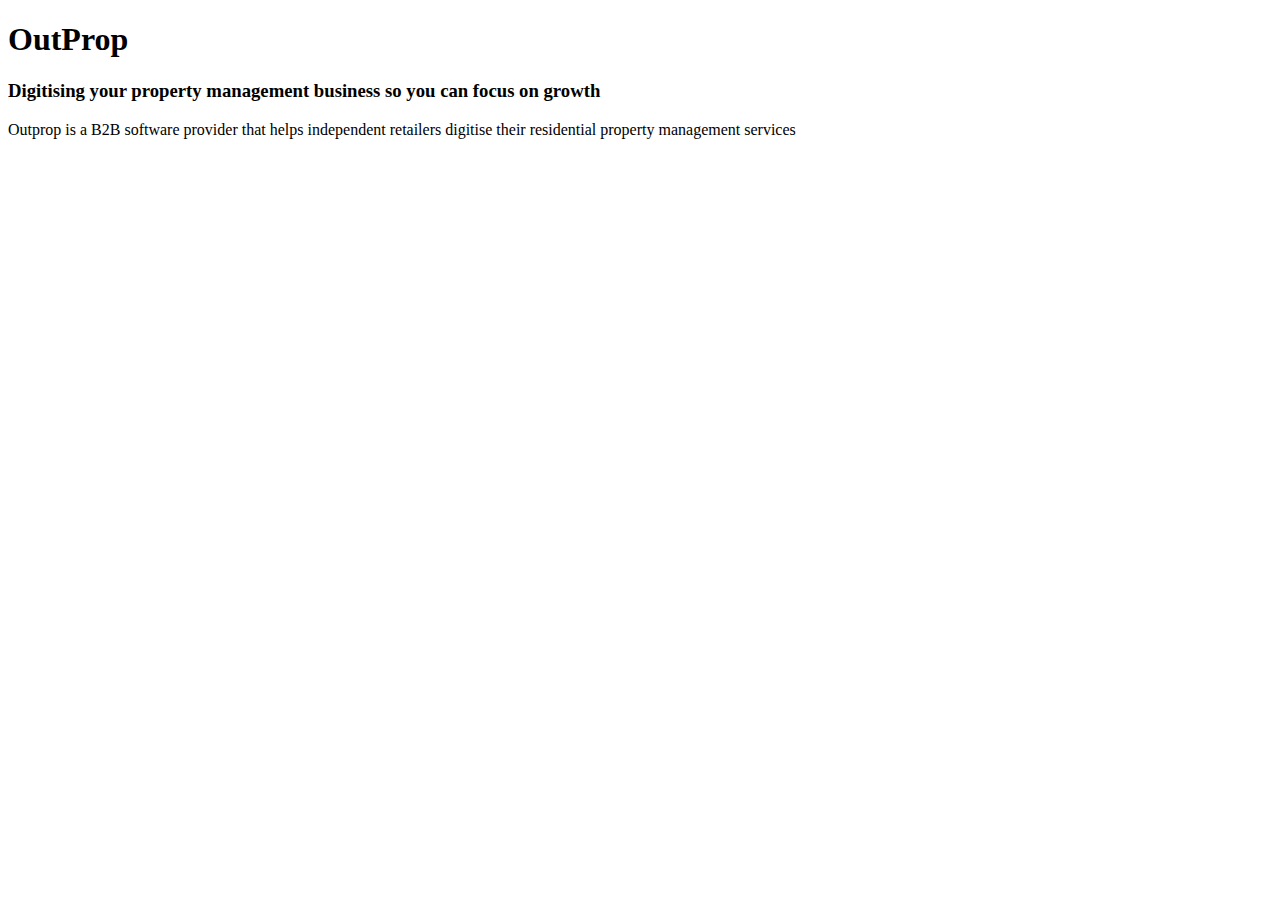
<file: Unit 1/index.html>
<!DOCTYPE html>
<html>
<head>
	<title>OutProp</title>
	<link rel="stylesheet" type="text/css" href="C:\Users\Brendons\Desktop\outprop.grithub.io\Unit 1\CSS\style.css">
</head>
<body>
	<h1>OutProp</h1>
	<h3>Digitising your property management business so you can focus on growth</h3>
	<p>Outprop is a B2B software provider that helps independent retailers digitise their residential property management services</p>
</body>
</html>
</file>
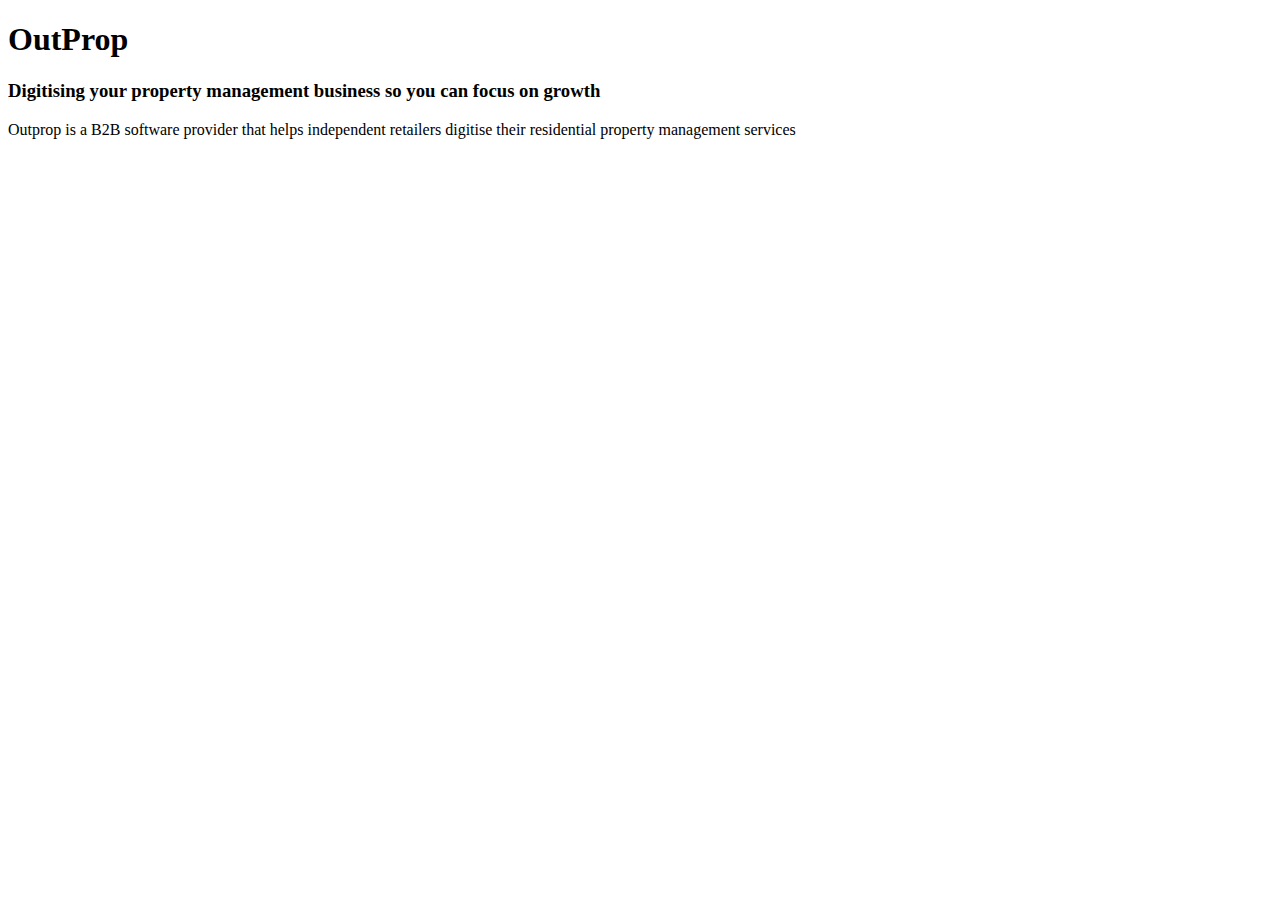
<file: unit_1/index.html>
<!DOCTYPE html>
<html>
<head>
	<title>OutProp</title>
	<link rel="stylesheet" type="text/css" href="C:\Users\Brendons\Desktop\outprop.github.io\unit_1\css\style.css">
</head>
<body>
	<h1>OutProp</h1>
	<h3>Digitising your property management business so you can focus on growth</h3>
	<p>Outprop is a B2B software provider that helps independent retailers digitise their residential property management services</p>
</body>
</html>
</file>
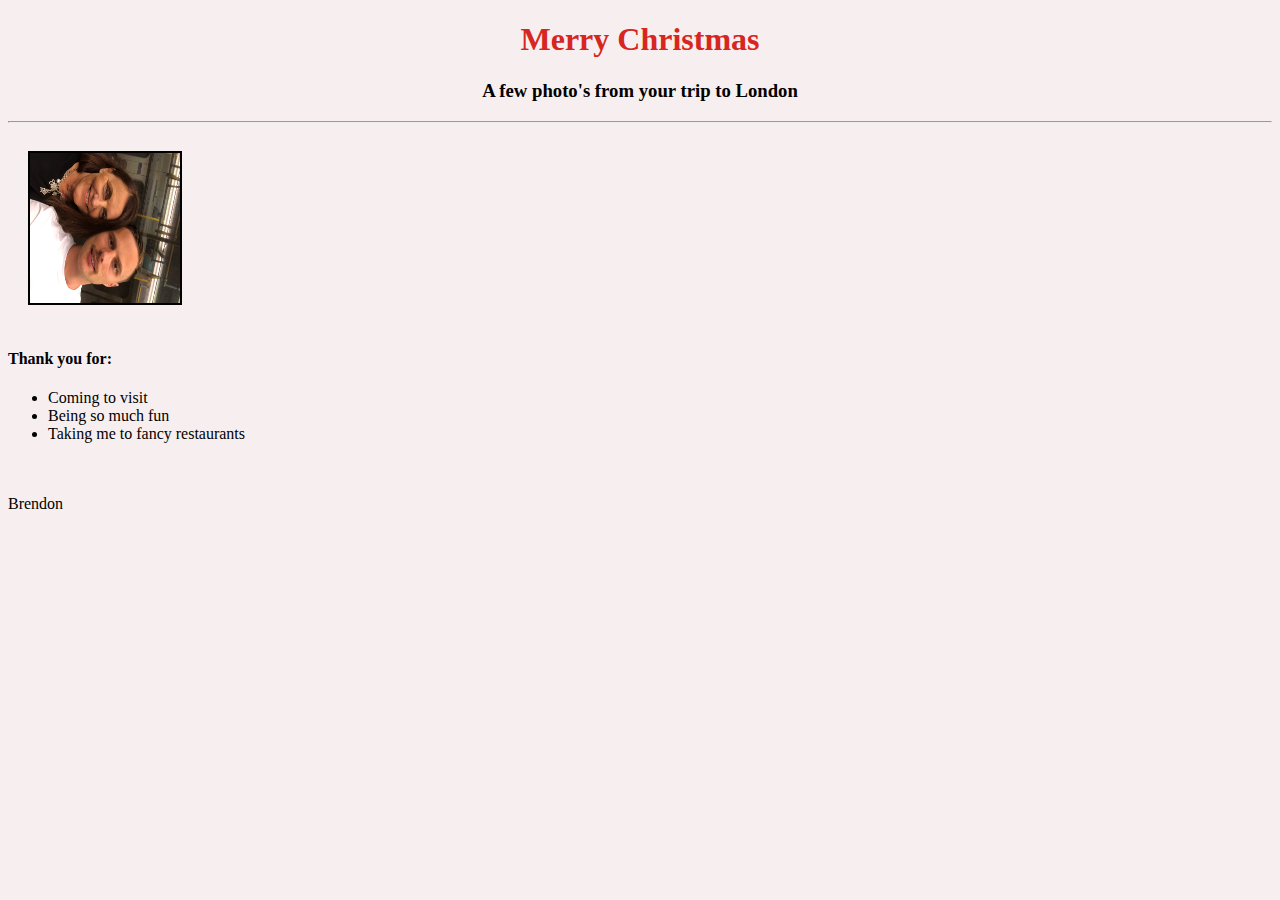
<file: unit_3/personal/index.html>
<!DOCTYPE html>
<html>
<head>
	<title>Merry Christmas</title>
	<link rel="stylesheet" type="text/css" href="css\style.css">
</head> 
<body>
	<h1>Merry Christmas</h1>
	<h3>A few photo's from your trip to London</h3>
	<hr>
	<img class="london" src="images/BrendonMum1.jpg" alt="Barbara and Brendon on London Underground" title="Barbara and Brendon on London Underground">
<h4>Thank you for:</h4>
<ul>
	<li>Coming to visit</li>
	<li>Being so much fun</li>
	<li>Taking me to fancy restaurants</li>
</ul>
	<br>
	<br>
	Brendon
</body>
</html>
<style>
/* customizable snowflake styling */
.snowflake {
  color: #fff;
  font-size: 1em;
  font-family: Arial, sans-serif;
  text-shadow: 0 0 5px #000;
}

@-webkit-keyframes snowflakes-fall{0%{top:-10%}100%{top:100%}}@-webkit-keyframes snowflakes-shake{0%,100%{-webkit-transform:translateX(0);transform:translateX(0)}50%{-webkit-transform:translateX(80px);transform:translateX(80px)}}@keyframes snowflakes-fall{0%{top:-10%}100%{top:100%}}@keyframes snowflakes-shake{0%,100%{transform:translateX(0)}50%{transform:translateX(80px)}}.snowflake{position:fixed;top:-10%;z-index:9999;-webkit-user-select:none;-moz-user-select:none;-ms-user-select:none;user-select:none;cursor:default;-webkit-animation-name:snowflakes-fall,snowflakes-shake;-webkit-animation-duration:10s,3s;-webkit-animation-timing-function:linear,ease-in-out;-webkit-animation-iteration-count:infinite,infinite;-webkit-animation-play-state:running,running;animation-name:snowflakes-fall,snowflakes-shake;animation-duration:10s,3s;animation-timing-function:linear,ease-in-out;animation-iteration-count:infinite,infinite;animation-play-state:running,running}.snowflake:nth-of-type(0){left:1%;-webkit-animation-delay:0s,0s;animation-delay:0s,0s}.snowflake:nth-of-type(1){left:10%;-webkit-animation-delay:1s,1s;animation-delay:1s,1s}.snowflake:nth-of-type(2){left:20%;-webkit-animation-delay:6s,.5s;animation-delay:6s,.5s}.snowflake:nth-of-type(3){left:30%;-webkit-animation-delay:4s,2s;animation-delay:4s,2s}.snowflake:nth-of-type(4){left:40%;-webkit-animation-delay:2s,2s;animation-delay:2s,2s}.snowflake:nth-of-type(5){left:50%;-webkit-animation-delay:8s,3s;animation-delay:8s,3s}.snowflake:nth-of-type(6){left:60%;-webkit-animation-delay:6s,2s;animation-delay:6s,2s}.snowflake:nth-of-type(7){left:70%;-webkit-animation-delay:2.5s,1s;animation-delay:2.5s,1s}.snowflake:nth-of-type(8){left:80%;-webkit-animation-delay:1s,0s;animation-delay:1s,0s}.snowflake:nth-of-type(9){left:90%;-webkit-animation-delay:3s,1.5s;animation-delay:3s,1.5s}.snowflake:nth-of-type(10){left:25%;-webkit-animation-delay:2s,0s;animation-delay:2s,0s}.snowflake:nth-of-type(11){left:65%;-webkit-animation-delay:4s,2.5s;animation-delay:4s,2.5s}
</style>
<div class="snowflakes" aria-hidden="true">
  <div class="snowflake">
  ❅
  </div>
  <div class="snowflake">
  ❆
  </div>
  <div class="snowflake">
  ❅
  </div>
  <div class="snowflake">
  ❆
  </div>
  <div class="snowflake">
  ❅
  </div>
  <div class="snowflake">
  ❆
  </div>
  <div class="snowflake">
    ❅
  </div>
  <div class="snowflake">
    ❆
  </div>
  <div class="snowflake">
    ❅
  </div>
  <div class="snowflake">
    ❆
  </div>
  <div class="snowflake">
    ❅
  </div>
  <div class="snowflake">
    ❆
  </div>
</div>
</file>
